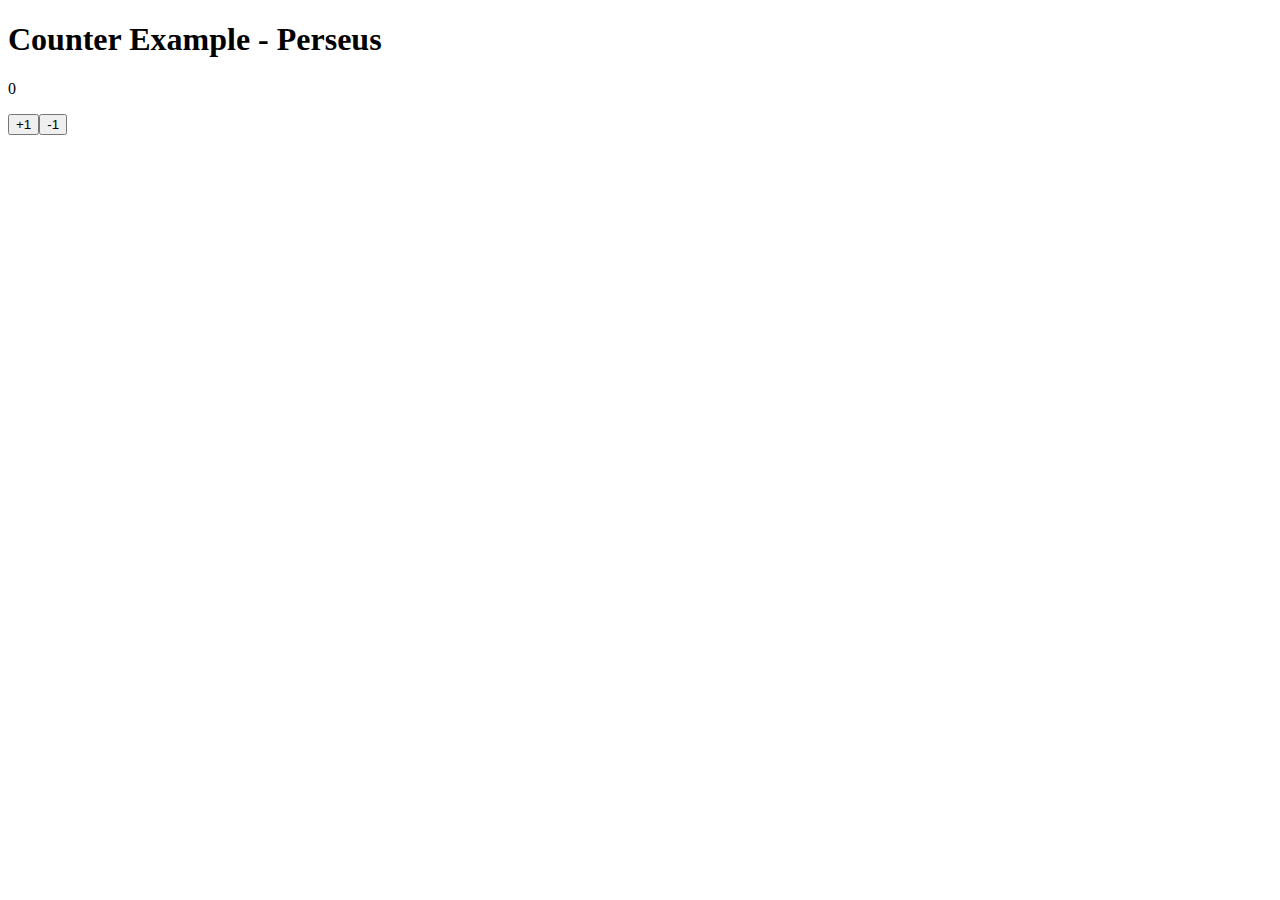
<file: demo-perseus/pkg/index.html>
<!DOCTYPE html><html><head><base href=/><meta charset=UTF-8><meta name=viewport content="width=device-width, initial-scale=1.0"><script type=module>window.__PERSEUS_RENDER_CFG = `{"":""}`;

        import init from ".perseus/bundle.js";
        async function main() {
            await init(".perseus/bundle.wasm");
        }
        main();

        
        

window.__PERSEUS_GLOBAL_STATE = `null`;</script><meta itemprop=__perseus_head_boundary><title>Demo - Perseus</title><script>
window.__PERSEUS_INITIAL_STATE = `{"total":0}`;
window.__PERSEUS_INITIAL_WIDGET_STATES = `{}`;
window.__PERSEUS_TRANSLATIONS = ``;</script><meta itemprop=__perseus_head_end><script>//</script><body><div id=root><h1 data-hk=0.0>Counter Example - Perseus</h1><div data-hk=1.0><p data-hk=1.1>0</p><button data-hk=1.2>+1</button><button data-hk=1.3>-1</button></div></div><div id=__perseus_popup_error></div>
</file>
